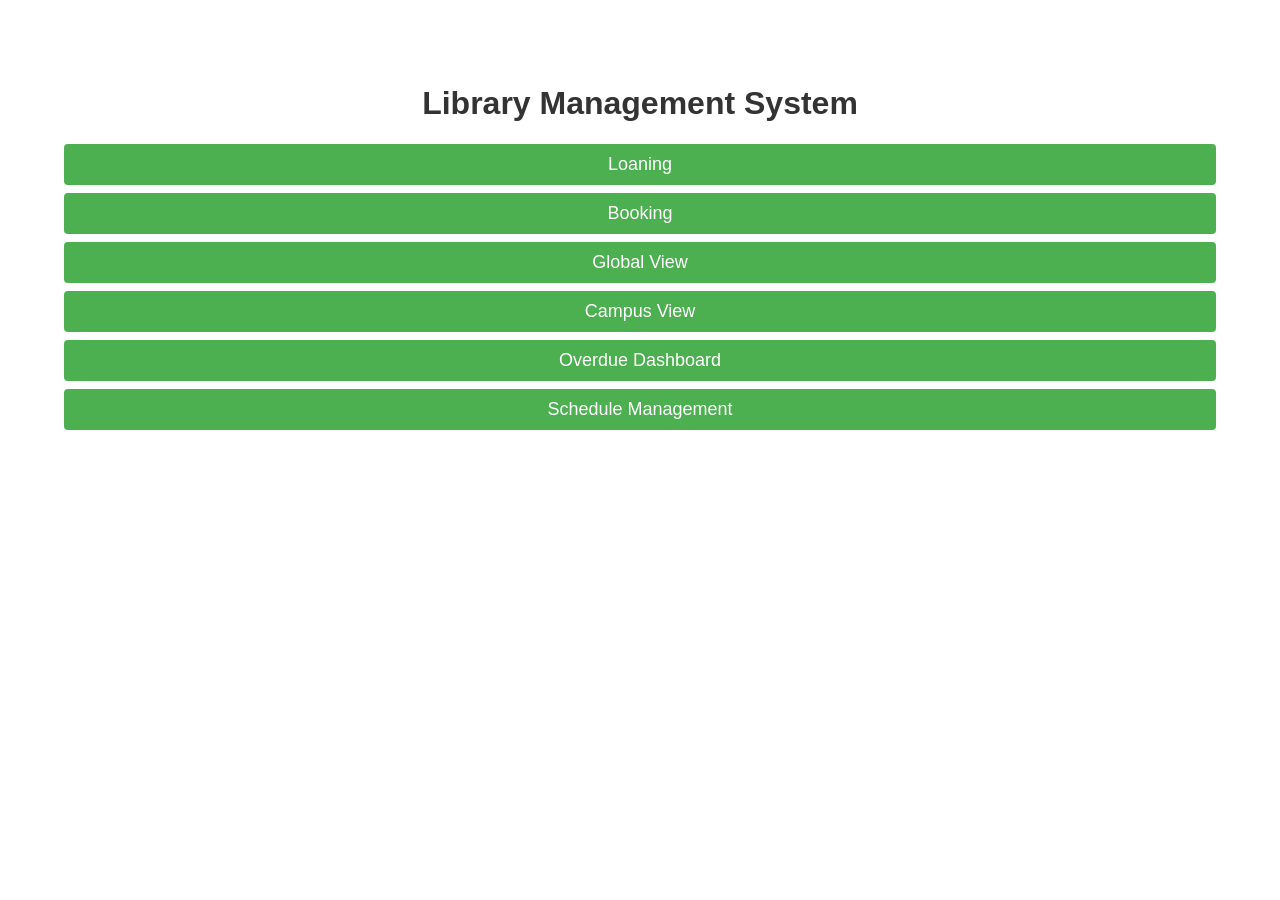
<file: part-a-rest-api/web/index.html>
<!DOCTYPE html>
<html lang="en">
<head>
    <meta charset="UTF-8">
    <meta name="viewport" content="width=device-width, initial-scale=1.0">
    <title>DSA Project</title>
    <script src="function.js" defer></script>
    <link rel="stylesheet" href="style.css">
</head>
<body>
    <h1>Library Management System</h1>
    <center>
    <button id="loaning">Loaning</button>
    <button id="booking">Booking</button>
    <button id="global">Global View</button>
    <button id="campus">Campus View</button>
    <button id="overdue">Overdue Dashboard</button>
    <button id="schedule">Schedule Management</button>
    </center>
</body>
</html>
</file>
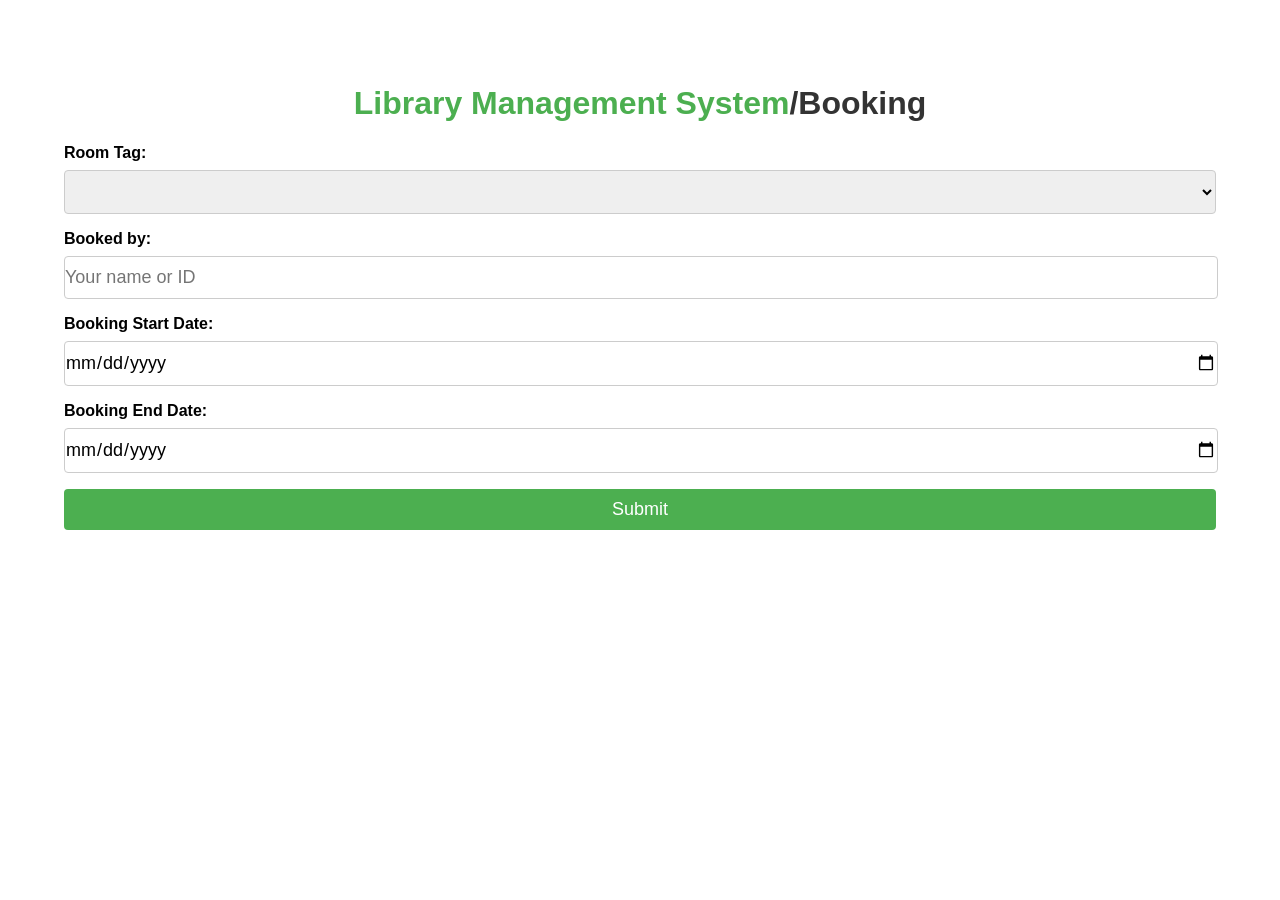
<file: part-a-rest-api/web/Pages/booking.html>
<!DOCTYPE html>
<html lang="en">
<head>
    <meta charset="UTF-8">
    <meta name="viewport" content="width=device-width, initial-scale=1.0">
    <title>Booking</title>
    <script src="booking.js" defer></script>
    <script src="loadRooms.js" defer></script>
    <link rel="stylesheet" href="../style.css">
</head>
<body>
    <h1><a href="../index.html">Library Management System</a>/Booking</h1>

    <form>
        <label for="roomTag">Room Tag:</label>
        <select id="roomTag" name="roomTag">
            <!-- Options will be populated here -->
        </select>

        <label for="bookedID">Booked by:</label>
        <input type="text" id="bookedID" name="bookedID" placeholder="Your name or ID">
        
        <label for="bookingStartDate">Booking Start Date:</label>
        <input type="date" id="bookingStartDate" name="bookingStartDate">
       
        <label for="bookingEndDate">Booking End Date:</label>
        <input type="date" id="bookingEndDate" name="bookingEndDate">
        

        <button type="button" id="submit">Submit</button>
    </form>
</body>
</html>
</file>
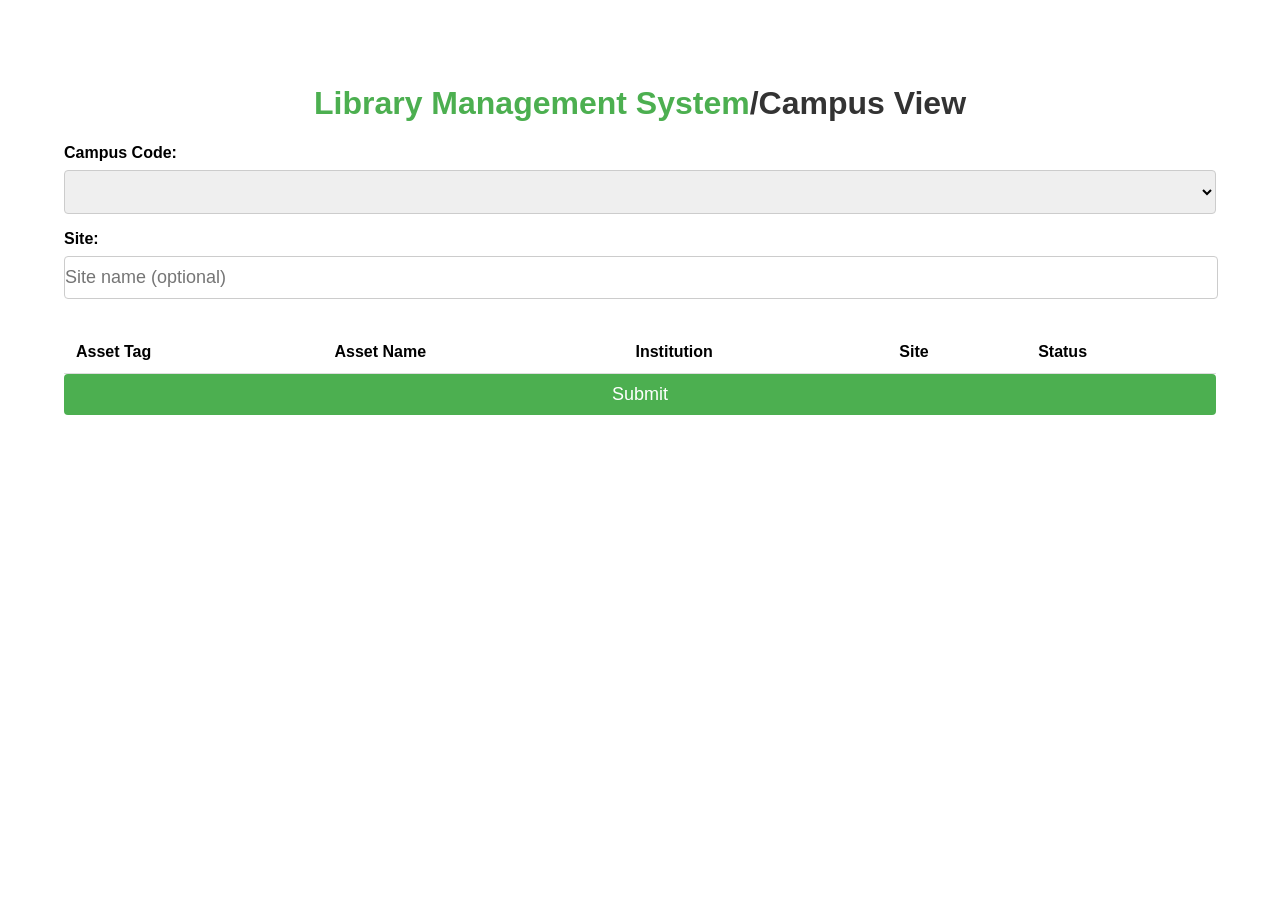
<file: part-a-rest-api/web/Pages/campus.html>
<!DOCTYPE html>
<html lang="en">
<head>
    <meta charset="UTF-8">
    <meta name="viewport" content="width=device-width, initial-scale=1.0">
    <title>Campus View</title>
    <script src="campus.js" defer></script>
    <script src="loadCampus.js" defer></script>
    <link rel="stylesheet" href="../style.css">
</head>
<body>
    <h1><a href="../index.html">Library Management System</a>/Campus View</h1>
    <form>
        <label for="campusCode">Campus Code:</label>
        <select id="campusCode" name="campusCode" placeholder="Short code for the campus">
            <!-- Options will be populated here -->
        </select>

        <label for="site">Site:</label>
        <input type="text" id="site" name="site" placeholder="Site name (optional)">
       
        <table>
        <thead>
            <tr>
                <th>Asset Tag</th>
                <th>Asset Name</th>
                <th>Institution</th>
                 <th>Site</th>
                <th>Status</th>
            </tr>
        </thead>
        <tbody id="globalTable">
            <!-- Data will be populated here -->
        </tbody>
    </table>
    <button type="button" id="submit">Submit</button>
    </form>
    
</body>
</html>
</file>
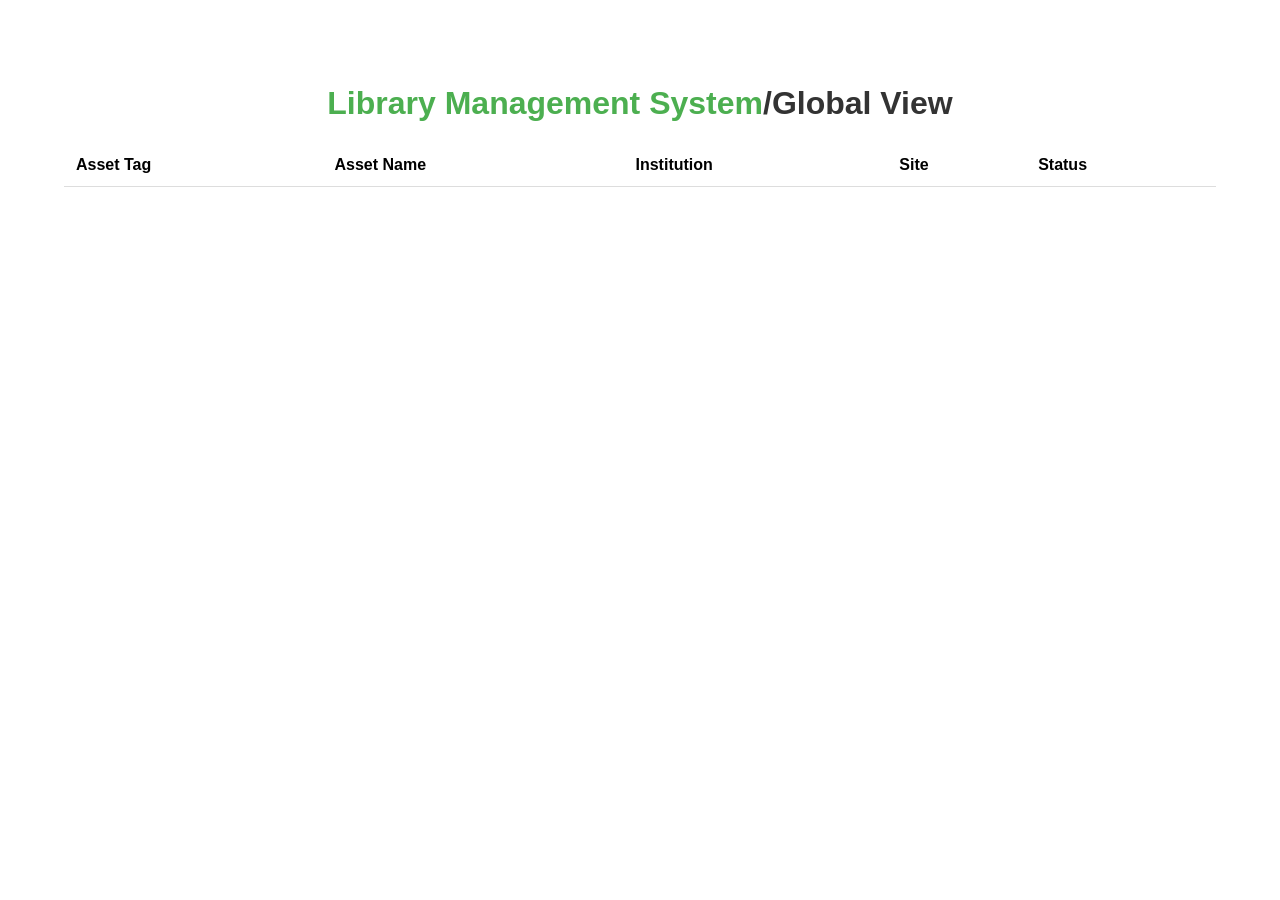
<file: part-a-rest-api/web/Pages/global.html>
<!DOCTYPE html>
<html lang="en">
<head>
    <meta charset="UTF-8">
    <meta name="viewport" content="width=device-width, initial-scale=1.0">
    <title>Global View</title>
    <script src="global.js" defer></script>
    <link rel="stylesheet" href="../style.css">
</head>
<body>
    <h1><a href="../index.html">Library Management System</a>/Global View</h1>
    <table>
        <thead>
            <tr>
                <th>Asset Tag</th>
                <th>Asset Name</th>
                <th>Institution</th>
                 <th>Site</th>
                <th>Status</th>
            </tr>
        </thead>
        <tbody id="globalTable">
            <!-- Data will be populated here -->
        </tbody>
    </table>
</body>
</html>
</file>
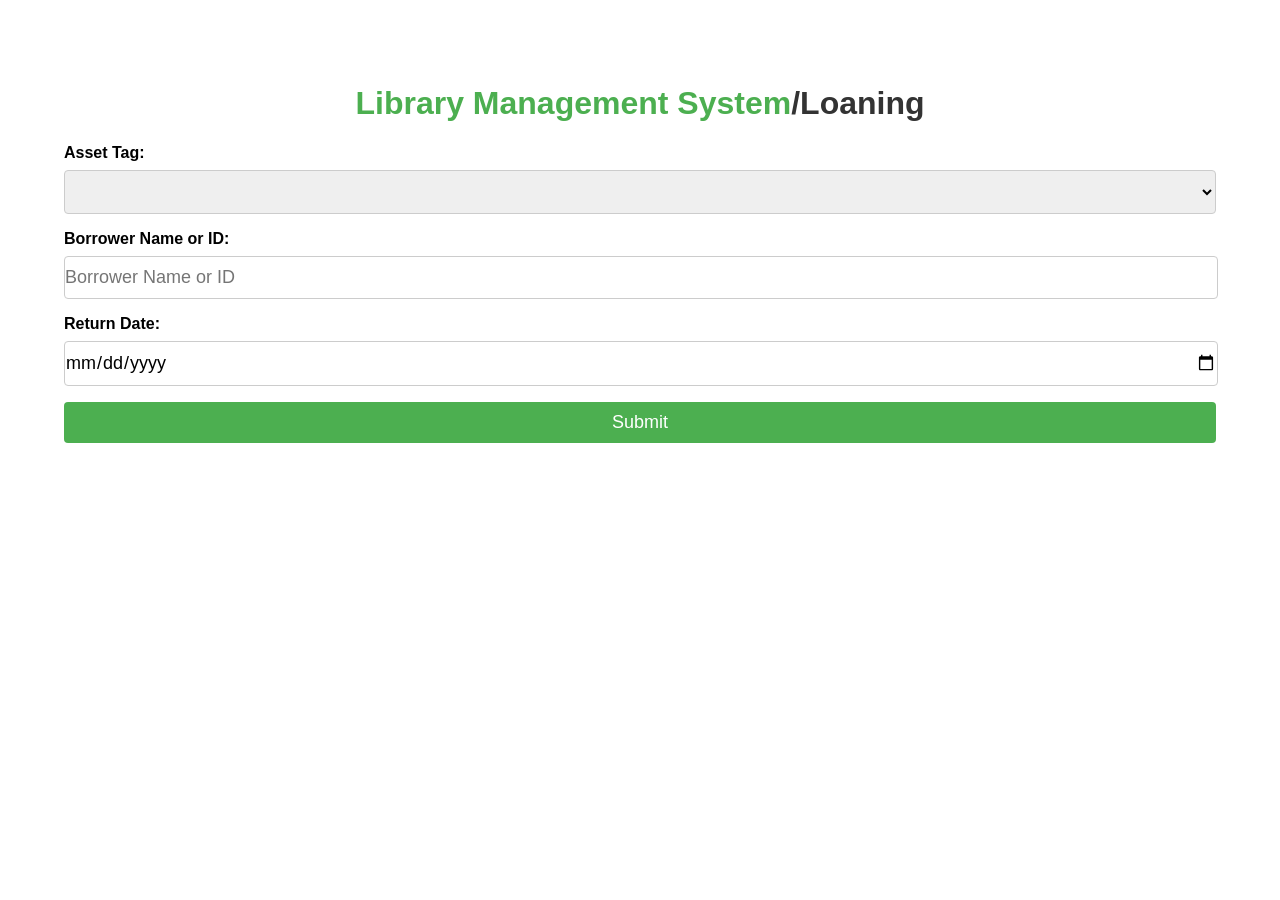
<file: part-a-rest-api/web/Pages/loaning.html>
<!DOCTYPE html>
<html lang="en">
<head>
    <meta charset="UTF-8">
    <meta name="viewport" content="width=device-width, initial-scale=1.0">
    <title>Loaning & Booking</title>
    <script src="loaning.js" defer></script>
    <script src="loadAssets.js" defer></script>
    <link rel="stylesheet" href="../style.css">
</head>
<body>
    <h1><a href="../index.html">Library Management System</a>/Loaning</h1>

    <form>
        <label for="assetTag">Asset Tag:</label>
        <select id="assetTag" name="assetTag" placeholder="Asset Tag">
            <!-- Options will be populated here -->
        </select>

        <label for="borrowID">Borrower Name or ID:</label>
        <input type="text" id="borrowID" name="borrowID" placeholder="Borrower Name or ID">
       
        <label for="returnDate">Return Date:</label>
        <input type="date" id="returnDate" name="returnDate">

        <button type="button" id="submit">Submit</button>
    </form>
</body>
</html>
</file>
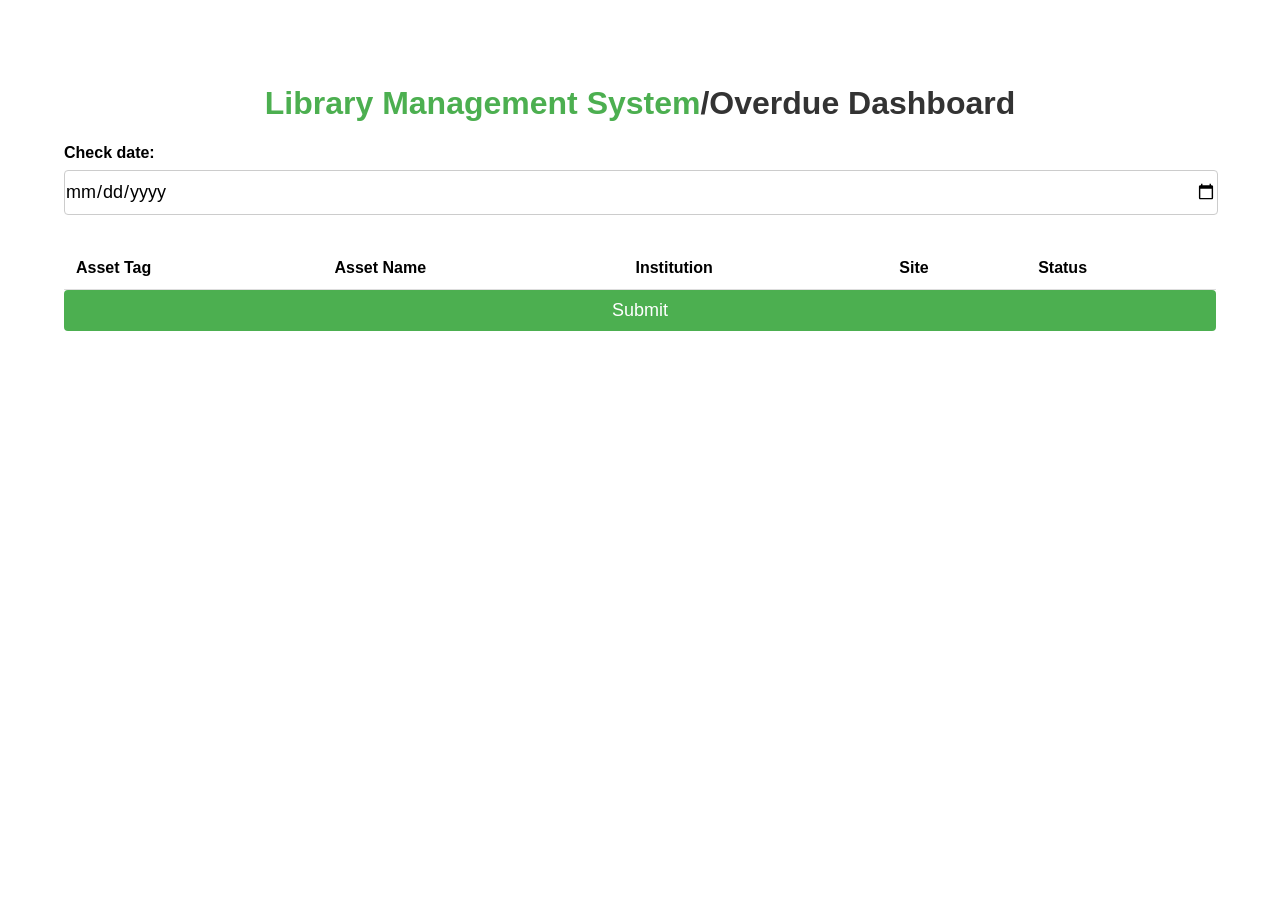
<file: part-a-rest-api/web/Pages/overdue.html>
<!DOCTYPE html>
<html lang="en">
<head>
    <meta charset="UTF-8">
    <meta name="viewport" content="width=device-width, initial-scale=1.0">
    <title>Overdue Dashboard</title>
    <script src="overdue.js" defer></script>
    <link rel="stylesheet" href="../style.css">
</head>
<body>
    <h1><a href="../index.html">Library Management System</a>/Overdue Dashboard</h1>

    <form>
        <label for="checkDate">Check date:</label>
        <input type="date" id="checkDate" name="checkDate">
        <table>
        <thead>
            <tr>
                <th>Asset Tag</th>
                <th>Asset Name</th>
                <th>Institution</th>
                 <th>Site</th>
                <th>Status</th>
            </tr>
        </thead>
        <tbody id="globalTable">
            <!-- Data will be populated here -->
        </tbody>
    </table>

        <button type="button" id="submit">Submit</button>
    </form>
</body>
</html>
</file>
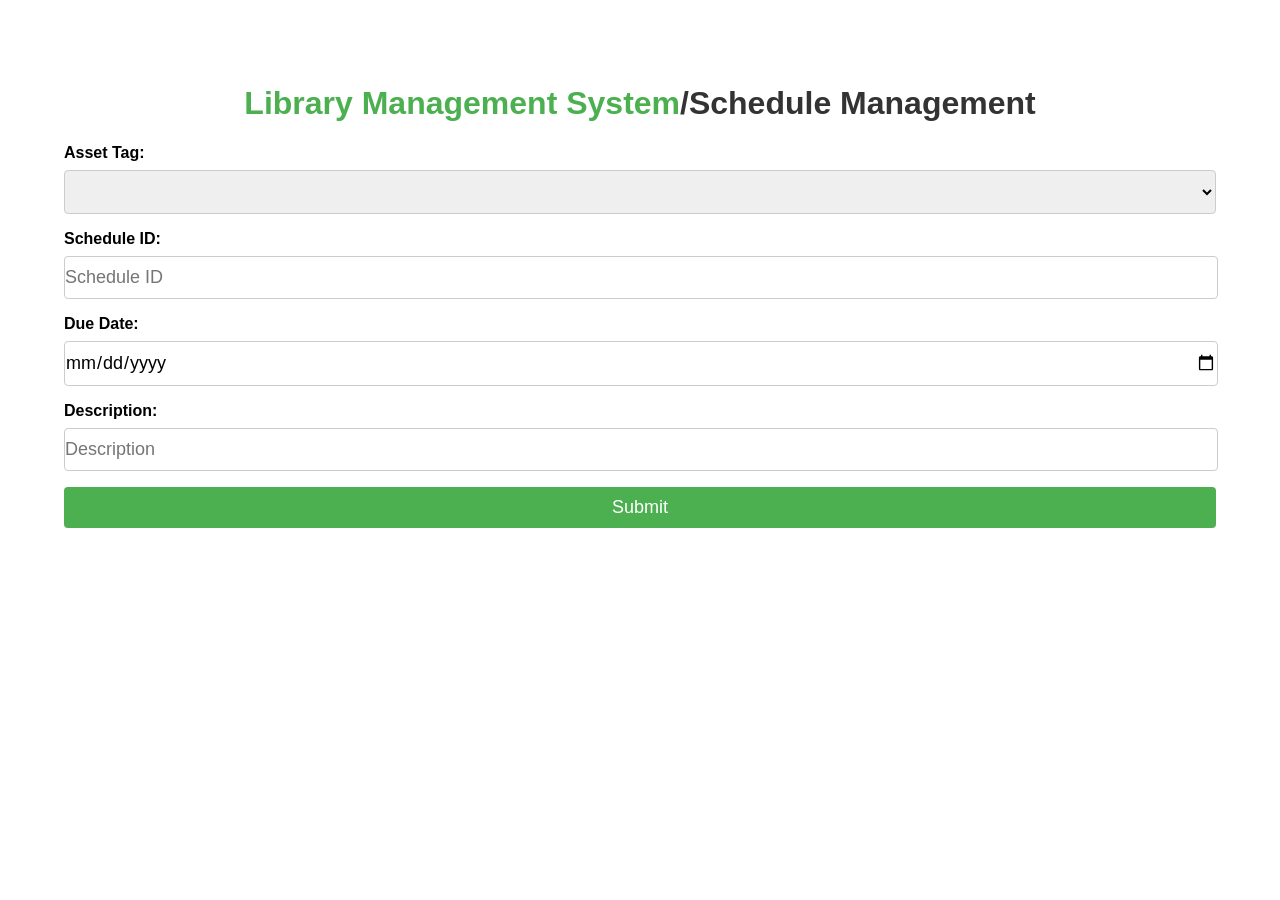
<file: part-a-rest-api/web/Pages/schedule.html>
<!DOCTYPE html>
<html lang="en">
<head>
    <meta charset="UTF-8">
    <meta name="viewport" content="width=device-width, initial-scale=1.0">
    <title>Schedule Management</title>
    <script src="schedule.js" defer></script>
    <script src="loadAssets.js" defer></script>
    <link rel="stylesheet" href="../style.css">
</head>
<body>
    <h1><a href="../index.html">Library Management System</a>/Schedule Management</h1>

    <form>
        <label for="addAssetTag">Asset Tag:</label>
        <select id="assetTag" name="assetTag" placeholder="Asset tag">
            <!-- Options will be populated here -->
        </select>

        <label for="scheduleID">Schedule ID:</label>
        <input type="text" id="scheduleID" name="scheduleID" placeholder="Schedule ID">
       
        <label for="dueDate">Due Date:</label>
        <input type="date" id="dueDate" name="dueDate">

        <label for="description">Description:</label>
        <input type="text" id="description" name="description" placeholder="Description">
        
        <button type="button" id="submit">Submit</button>
    </form>
</body>
</html>
</file>
<file: part-a-rest-api/web/style.css>
h1 {
    color: #333;
    text-align: center;
}

body {
    font-family: Arial, sans-serif;
    margin: 32px;
    padding: 32px;
}

select {
    width: 100%;
    margin-bottom: 16px;
    padding: 10px 0px;
    border: 1px solid #ccc;
    border-radius: 4px;
    font-size: 18px;
    font-family: Arial, sans-serif;
}

option {
    font-size: 18px;
    font-family: Arial, sans-serif;
}

label {
    display: block;
    margin-bottom: 8px;
    font-weight: bold;
    font-family: Arial, sans-serif;
}

input[type="text"],
input[type="email"],
input[type="date"] {
    width: 100%;
    margin-bottom: 16px;
    padding: 10px 0px;
    border: 1px solid #ccc;
    border-radius: 4px;
    font-size: 18px;
    font-family: Arial, sans-serif;
}

table {
    width: 100%;
    border-collapse: collapse;
    margin-top: 16px;
}

tr:nth-child(even) {
    background-color: #f2f2f2;
}

th, td {
    text-align: left;
    padding: 12px;
    border-bottom: 1px solid #ddd;
}

a {
    color: #4CAF50;
    text-decoration: none;
}



button {
    background-color: #4CAF50;
    color: white;
    width: 100%;
    margin-bottom: 8px;
    padding: 10px 20px;
    border: none;
    border-radius: 4px;
    cursor: pointer;
    font-size: 18px;
}

button:hover {
    background-color: #337236;
}
</file>
